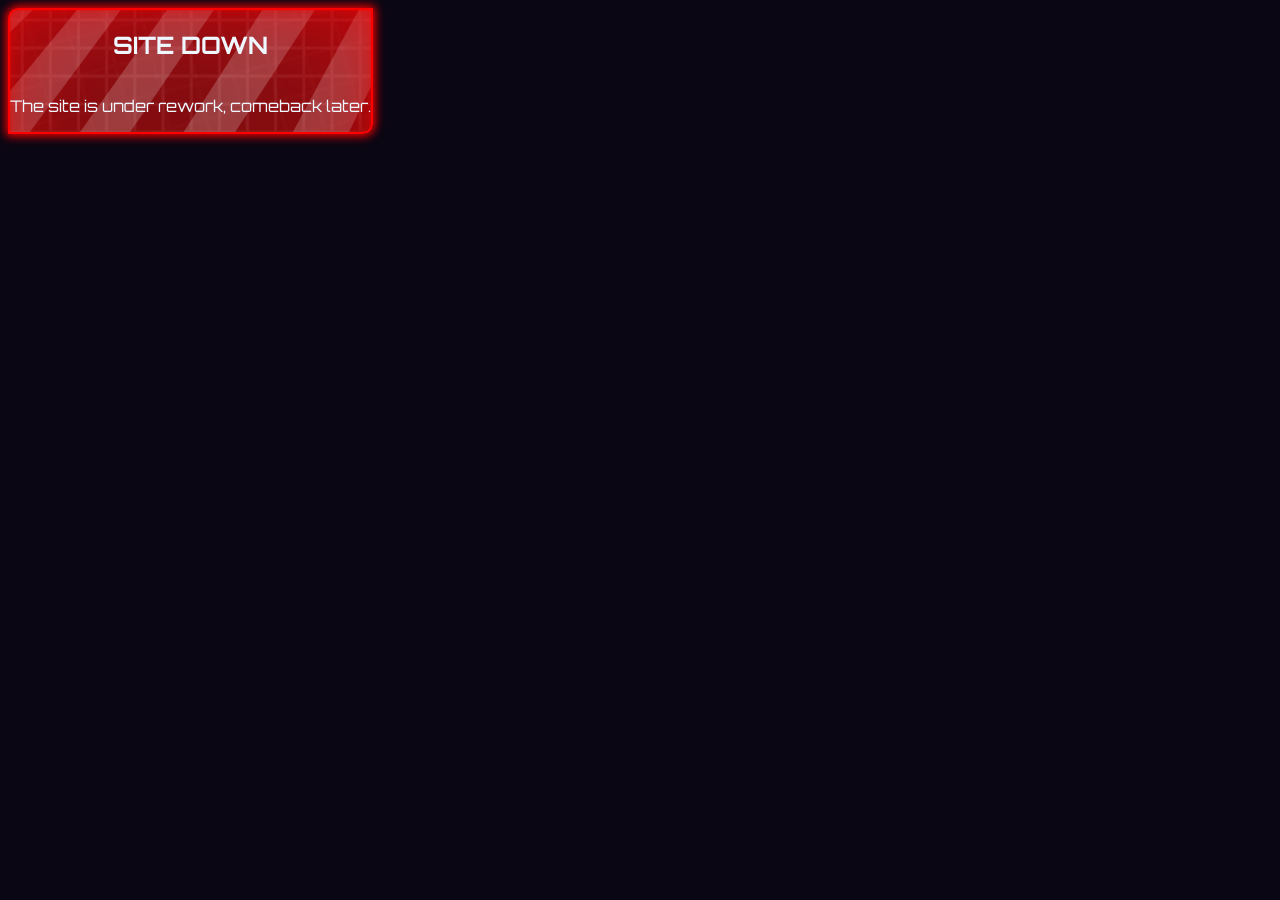
<file: Index.html>
<!DOCTYPE html>
<html lang="en">
<head>

    <link rel="stylesheet" href="Styles/User Interface/ui_box_style.css">
    <link rel="stylesheet" href="style.css">

    <meta charset="UTF-8">
    <meta name="viewport" content="width=device-width, initial-scale=1.0">
    <title>Ost Tanako</title>
</head>
<body>
    
    <div class = "RestrictBox">
        <H2>SITE DOWN</H2>
        <p>The site is under rework, comeback later.</p>
    </div>

</body>
</html>
</file>
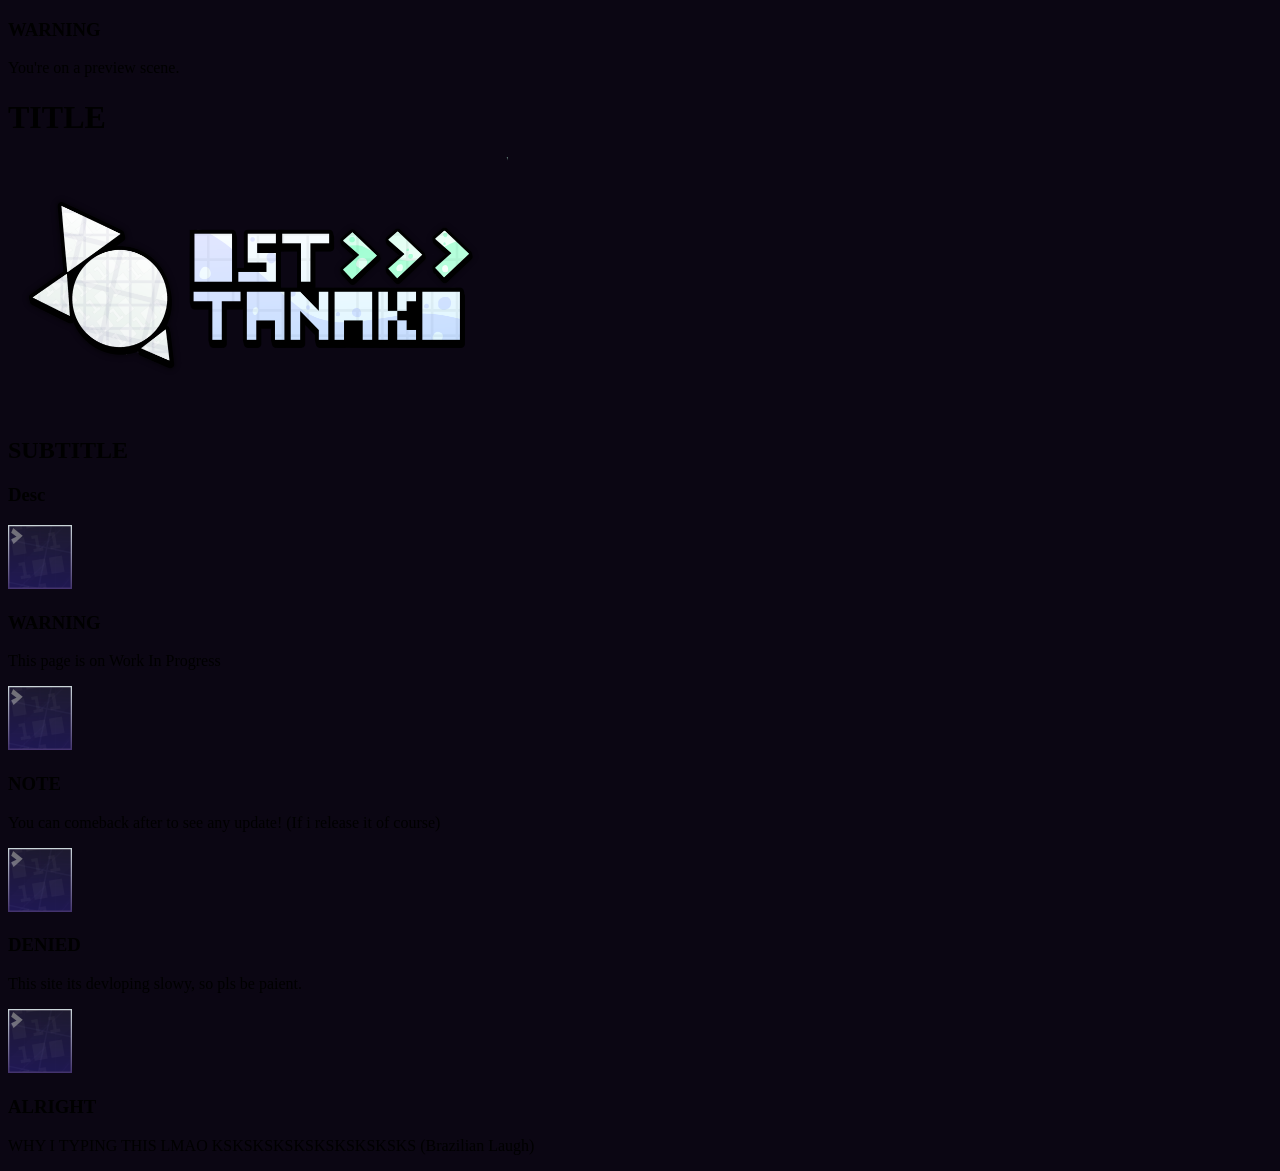
<file: test_page.html>
<!DOCTYPE html>
<html lang="en">
<head>

    <link rel="stylesheet" href="style.css">
    <meta charset="UTF-8">
    <meta name="viewport" content="width=device-width, initial-scale=1.0">
    <title>Tanako Studio</title>
</head>

<header>

    <div class = "WarningBox">

        <span class="WBoxTitle">
            <h3>WARNING</h3>
        </span>

        <span class = "WBoxDesc"> 

            <p> You're on a preview scene.</p> 

        </span>

    </div>
</header>

<body>

    <div class = "Topic">

        

        <span class = "TopicTitle">

            <h1>TITLE</h1>

        </span>

        <span class = "TopicImage">

            <img src="Assets/Branding/ot_logo.png" width="500" height="256">

        </span>

        <span class = "TopicSubTitle">

            <h2>

                SUBTITLE

            </h2>


        </span>

        <span class = "TopicDesc">

            <h3>Desc</h3>

        </span>
    </div>


    <div class = "WarningBox">

        <img src = "Assets/UI/icons/insanyzite_icon.png" height="64" width="64"> 
        
        <span class = "WBoxTitle">
            <h3>WARNING</h3>
        </span>
        
        <span class = "WBoxDesc">
             <p>This page is on Work In Progress</p>

        </span>
       

    </div>

    <div class = "NoteBox">

        <img src = "Assets/UI/icons/insanyzite_icon.png" height="64" width="64"> 
        
        <span class = "WBoxTitle">
            <h3>NOTE</h3>
        </span>
        
        <span class = "WBoxDesc">
             <p>You can comeback after to see any update! (If i release it of course)</p>

        </span>
       

    </div>

    <div class = "RestrictBox">

        <img src = "Assets/UI/icons/insanyzite_icon.png" height="64" width="64"> 
        
        <span class = "WBoxTitle">
            <h3>DENIED</h3>
        </span>
        
        <span class = "WBoxDesc">
             <p>This site its devloping slowy, so pls be paient.</p>

        </span>

       

    </div>

    <div class = "ConfirmBox">

        <img src = "Assets/UI/icons/insanyzite_icon.png" height="64" width="64"> 
        
        <span class = "WBoxTitle">
            <h3>ALRIGHT</h3>
        </span>
        
        <span class = "WBoxDesc">
             <p>WHY I TYPING THIS LMAO KSKSKSKSKSKSKSKSKSKS (Brazilian Laugh)</p>

        </span>
    </div>
</body>

</html>
</file>
<file: Styles/User Interface/ui_box_style.css>
@font-face {
    font-family: "Orbitron";
    src: url(../../Assets/Fonts/FontFiles/Orbitron/Orbitron-VariableFont_wght.ttf);
}


.RestrictBox{
    background-image: url(../../Assets/UI/BGBoxes/restricted_box_bg.png);
    background-size: cover;
    

    border: 2px;
    border-style: solid;
    border-top-left-radius: 10px;
    border-bottom-right-radius: 10px;
    border-color: rgb(255, 0, 0);

    font-family: "Orbitron";
    color: aliceblue;

    display: flex;
    flex-direction: column;
    align-items: center;
    width: fit-content;

    text-align: left;

    box-shadow: 0px 0px 10px 2px rgb(255, 0, 0);
    
}

.WarningBox{
    background-image: url(../../Assets/UI/BGBoxes/restricted_box_bg.png);
    background-size: cover;
    

    border: 2px;
    border-style: solid;
    border-top-left-radius: 10px;
    border-bottom-right-radius: 10px;
    border-color: rgb(255, 251, 0);

    font-family: "Orbitron";
    color: rgb(0, 0, 0);

    display: flex;
    flex-direction: column;
    align-items: center;
    width: fit-content;

    text-align: left;

    box-shadow: 0px 0px 10px 2px rgb(255, 251, 0);
    
}
</file>
<file: style.css>
body{
    background-color: rgb(11, 6, 19);
    align-items: center;
}
</file>
